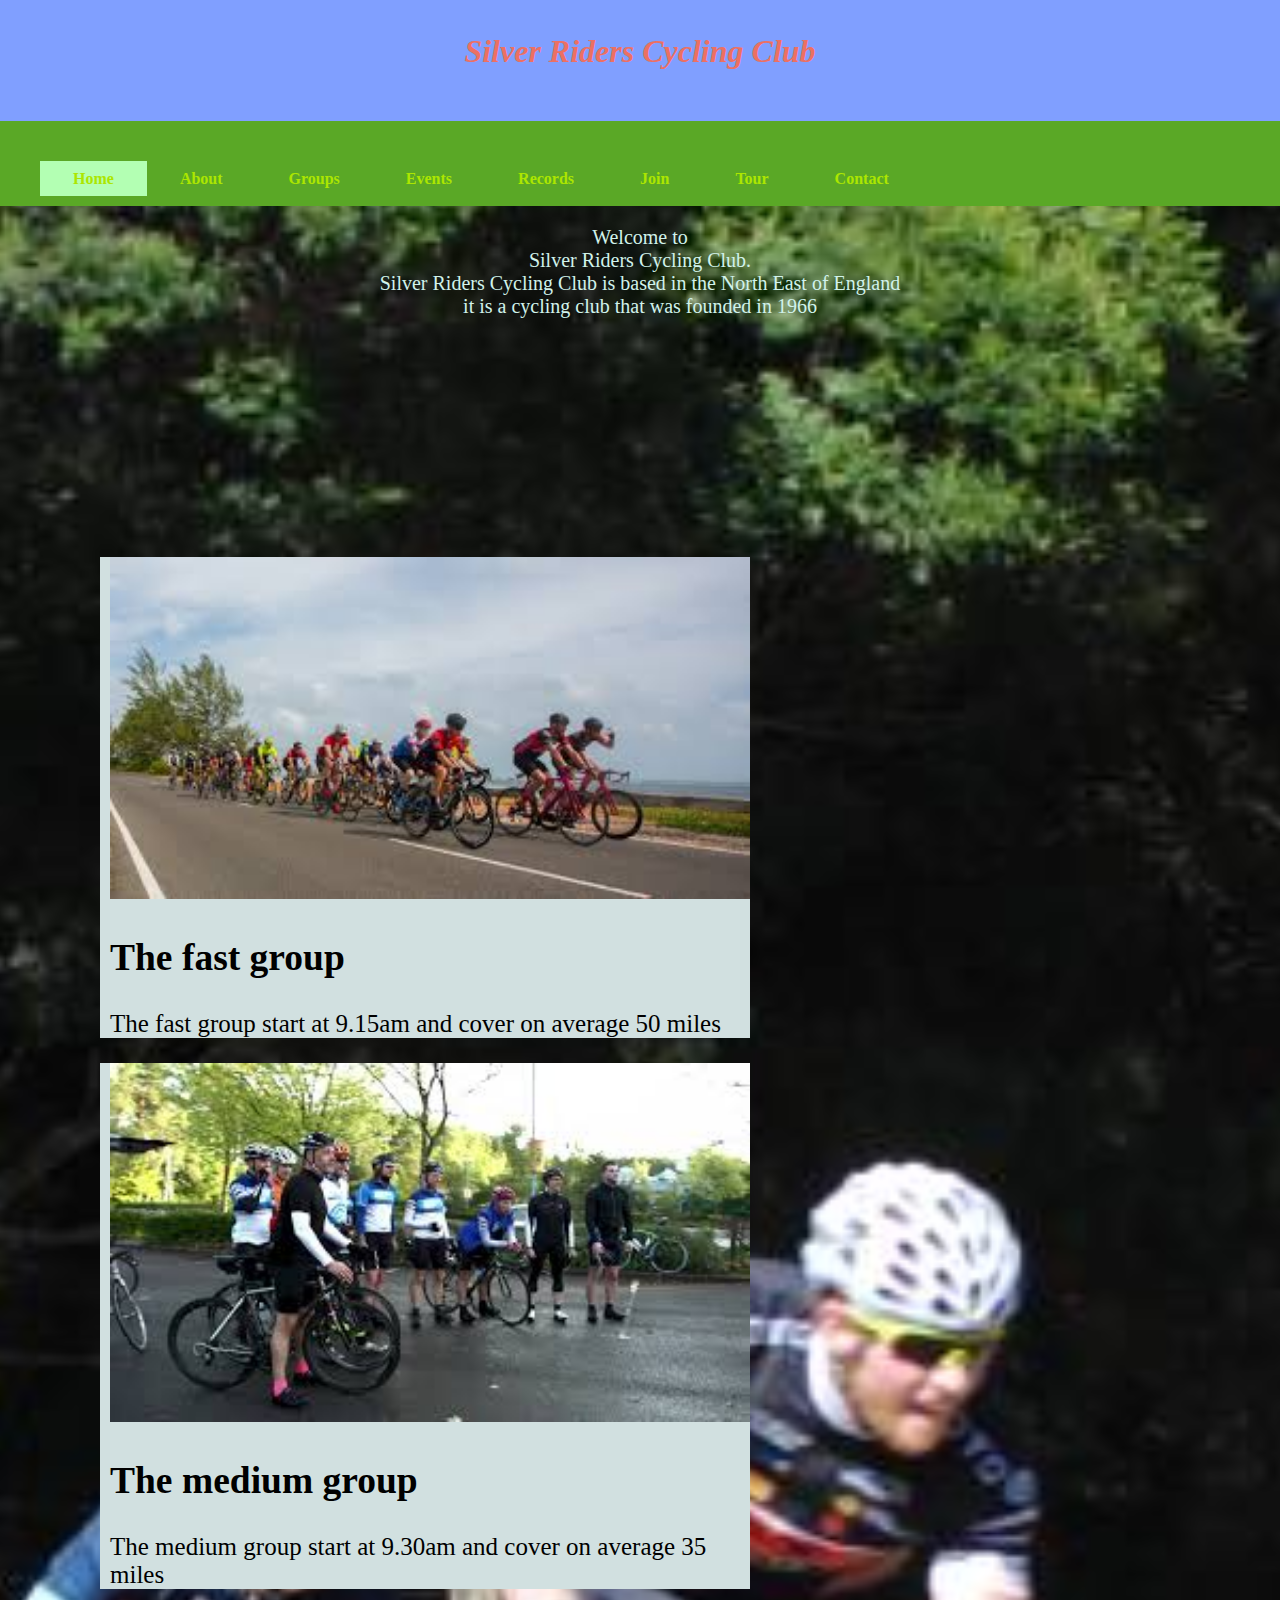
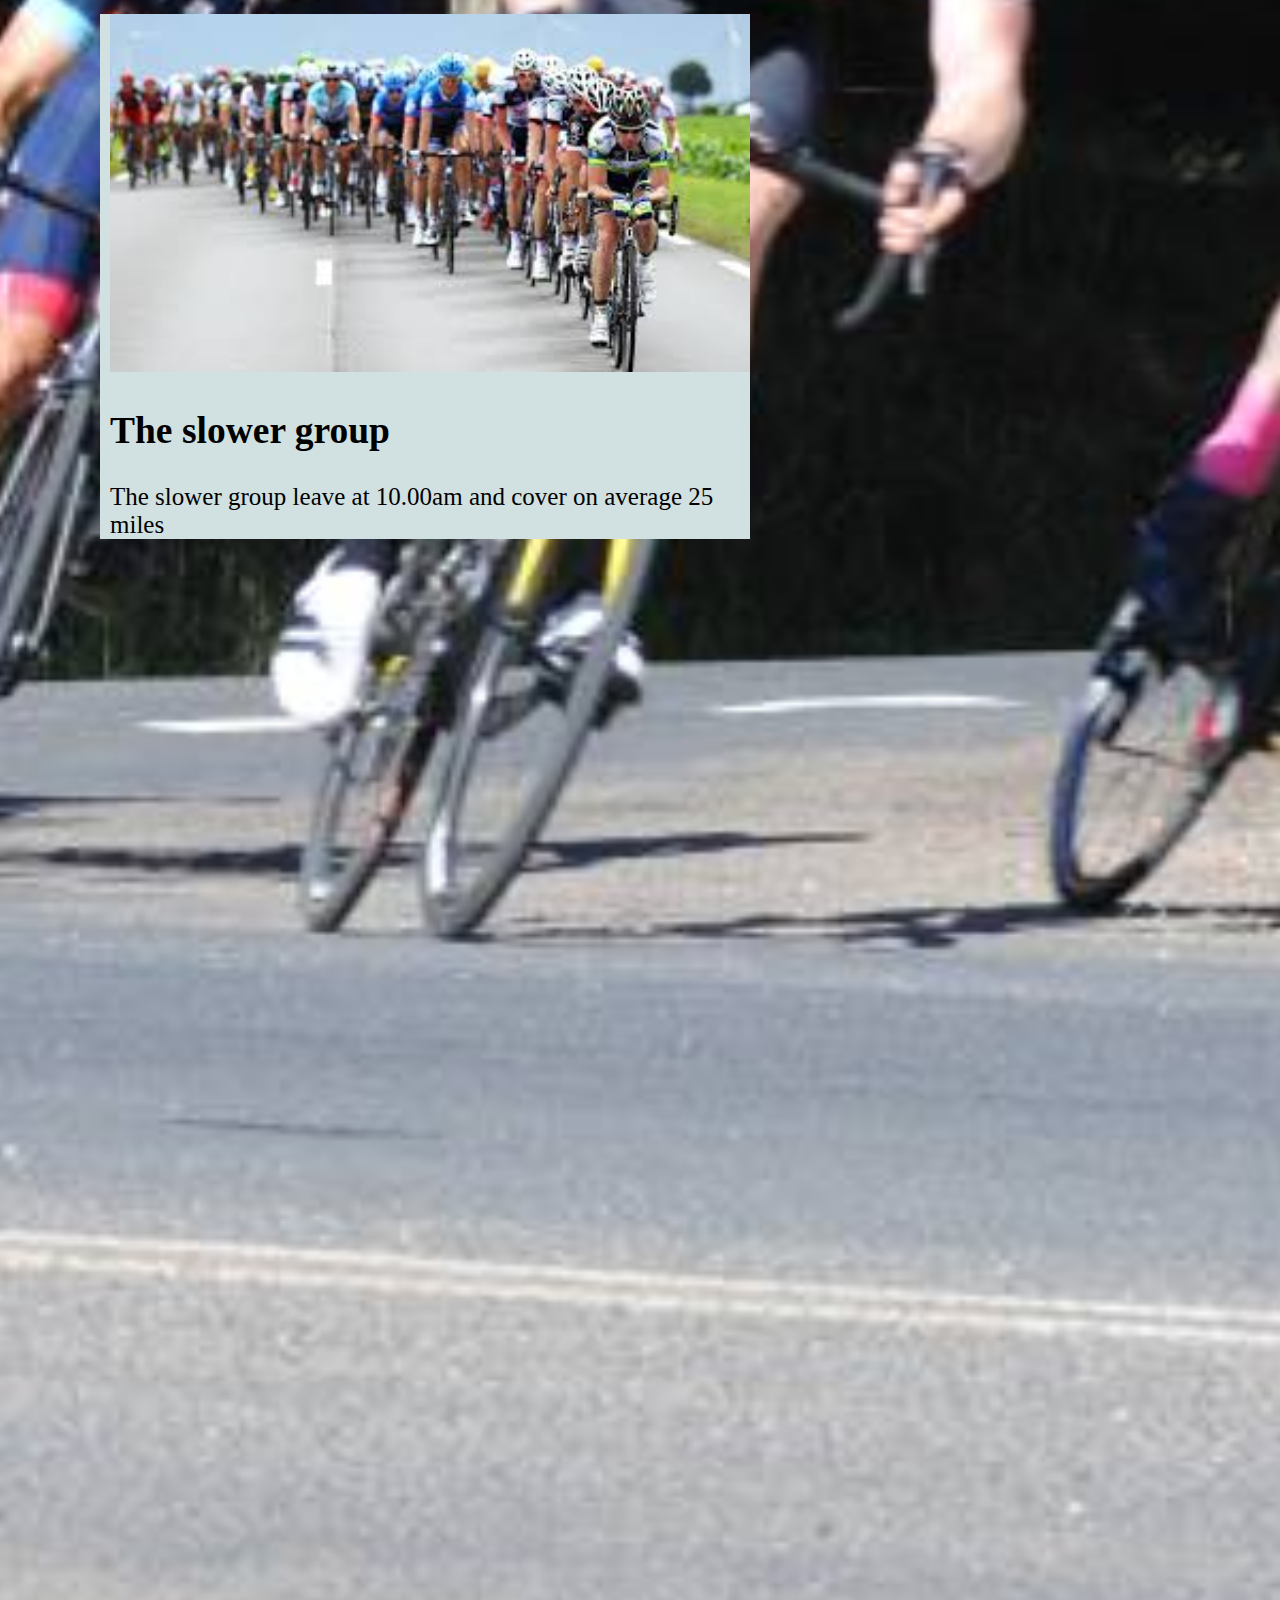
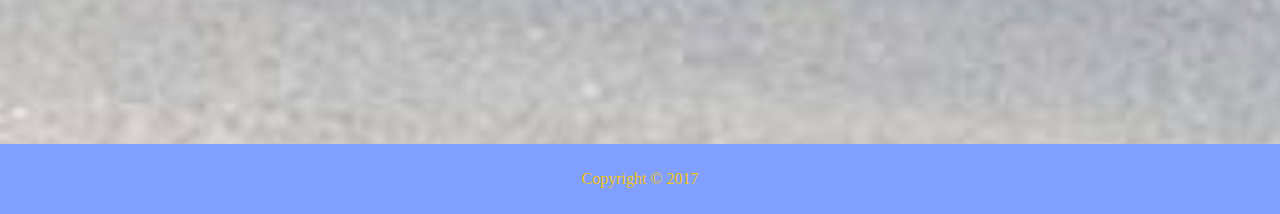
<file: pages/index.html>
<!DOCTYPE html>
<html>
<head>
	<title> This is home</title>
	
	<link rel="stylesheet" type="text/css" href="../css/style.css">
</head>
<body>
<div class="homebac">
			
		<div id="all">
	
<div id="header">
			
			<h1><i>Silver Riders Cycling Club</i></h1>
			
		</div>
		<div id="nav">
			<ul>
				<li><a href="#" class="active">Home</a> </li>
				<li><a href="about.html">About</a> </li>
				<li><a href="group.html">Groups</a> </li>
				<li><a href="event.html">Events</a> </li>
				<li><a href="record.html">Records</a> </li>
				<li><a href="join.html">Join</a> </li>
				<li><a href="tour.html">Tour</a> </li>
				<li><a href="contact.html">Contact</a> </li>
			</ul>
			
		</div>
    <section id="showcase">
      <div >
        <p>Welcome to</br> Silver Riders Cycling Club. </br>Silver Riders Cycling Club is based in the North East of England </br>it is a cycling club
that was founded in 1966 </p>
      </div>
    </section>
<div class="container">
		<div id="tour">
			<img src="../images/xsd.jpg">
			 <h2>The fast group</h2>
          <p>The fast group  start at 9.15am and cover on average 50 miles</p>
			</div>
			
		<div id="tour">
			<img src="../images/aliy.jpg">
			<h2>The medium group</h2>
          <p>The medium group start at 9.30am and cover on average 35 miles</p>
		</div>
		<div id="tour">
			<img src="../images/sada.jpg">
			<h2>The slower group </h2>
          <p>The slower group leave at 10.00am and cover on average 25 miles</p>
			</div>
	</div>



		<div id="main">
		
		</div>

		<div id="footer">
			<footer>
		     <p>Copyright &copy; 2017</p>
		    </footer>

			
		</div>


 	</div>	

 	

</body>
</html>
</file>
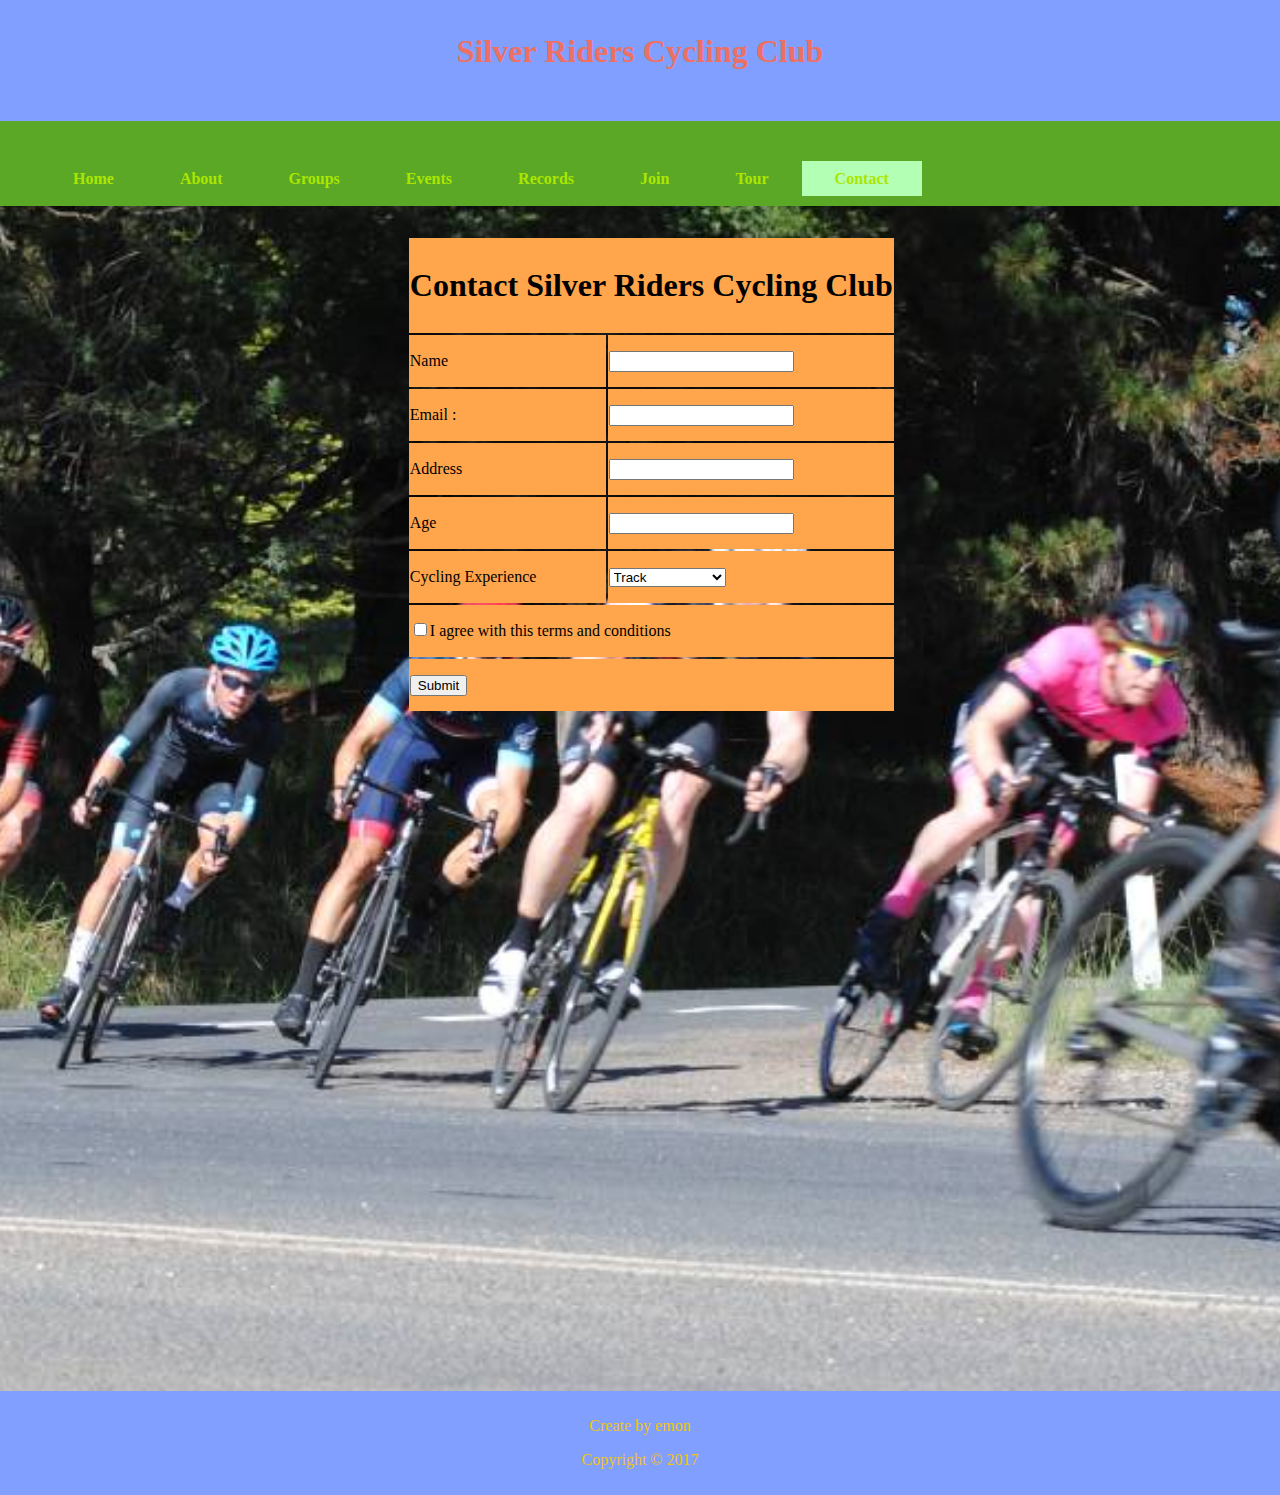
<file: pages/Contact.html>
<!DOCTYPE html>
<html>
<head>
	<title> this is contact</title>
	<link rel="stylesheet" type="text/css" href="../css/style.css">
</head>
<body>
<div id="all">
		<div id="header">
			
			<h1>Silver Riders Cycling Club</h1>
			
		</div>

		<div id="nav">
			<ul>
				<li><a href="index.html">Home</a> </li>
				<li><a href="about.html">About</a> </li>
				<li><a href="group.html">Groups</a> </li>
				<li><a href="event.html">Events</a> </li>
				<li><a href="record.html">Records</a> </li>
				<li><a href="join.html">Join</a> </li>
				<li><a href="tour.html">Tour</a> </li>
				<li><a href="contact.html" class="active">Contact</a> </li>
			</ul>
			
		</div>

		<div id="main">
			 <div class="container">
		<form id="join">
       <table >
		<tr>
			<td colspan="2"><h1>Contact Silver Riders Cycling Club</h1></td>
		</tr>
		<tr>
			<td>Name</td>
			<td><input type="text" name="Name"></td>
		</tr>
		
		<tr>
			<td> Email :</td>
			<td><input type="text" name="Email"></td>
		</tr>
		
		<tr>
			<td>Address</td>
			<td><input type="text" name="Address"></td>
		</tr>
		
		<tr>
			<td>Age</td>
			<td><input type="text" name="Age"></td>
		</tr>
		<tr>
			<td>Cycling Experience</td>
			<td>
				<select name="Cycling Experience">
					<option value="track">Track</option>
					<option value="road">Road</option>
					<option value="mountain biking">Mountain biking</option>
					<option value="Group enquiries">Group enquiries</option>
				</select>
			</td>
		</tr>

	
		
		<tr>
			<td colspan="2"><input type="checkbox" name="name" value="agree">I agree with this terms and conditions </td>
		</tr>
		<tr>
			<td colspan="2">
				<a href="contact.html"><input type="button" class="button" name="submite" value="Submit"></a>
			</td>
		</tr>
</table>
</form>
			
		</div>
		</div>
		


 	 <div id="footer">	

 	 <footer>
 	 <p>Create by emon</p>
      <p> Copyright &copy; 2017</p>
    </footer>
    </div>

    </div>

</body>
</file>
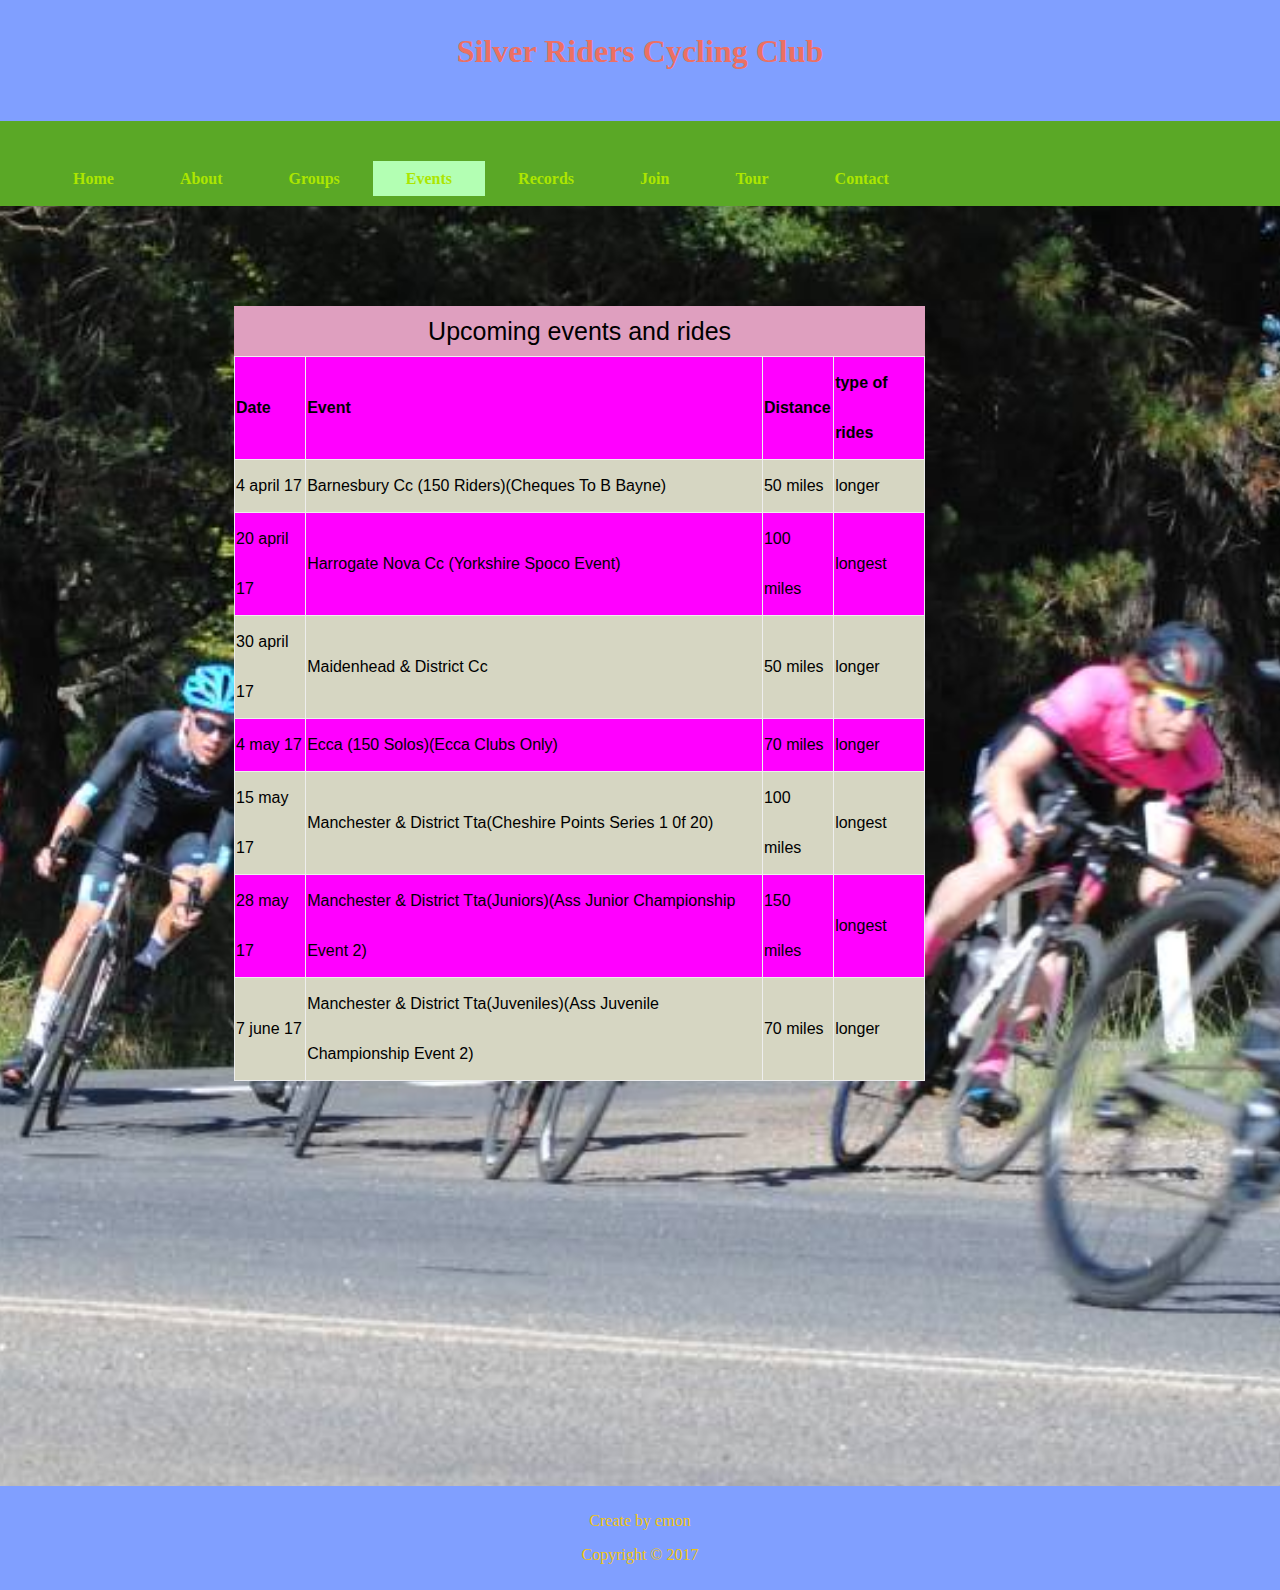
<file: pages/Event.html>
<!DOCTYPE html>
<html>
<head>
	<title> this is event</title>
	<link rel="stylesheet" type="text/css" href="../css/style.css">
</head>
<body>
<div id="all">
		<div id="header">
			
			<h1>Silver Riders Cycling Club</h1>
			
		</div>

		<div id="nav">
			<ul>
				<li><a href="index.html" >Home</a> </li>
				<li><a href="about.html">About</a> </li>
				<li><a href="group.html">Groups</a> </li>
				<li><a href="event.html" class="active">Events</a> </li>
				<li><a href="record.html">Records</a> </li>
				<li><a href="join.html">Join</a> </li>
				<li><a href="tour.html">Tour</a> </li>
				<li><a href="contact.html">Contact</a> </li>
			</ul>
			
		</div>

		<div id="main">
		 <div class="container">
			<table id="event" border="5">
			<caption>Upcoming events and rides</caption>
			  <tr>

			    <th>Date</th>
			    <th>Event</th> 
			    <th>Distance</th>
			    <th>type of rides</th>
			  </tr>
			
			  <tr>
			    <td>4 april 17</td>
			    <td>Barnesbury Cc (150 Riders)(Cheques To B Bayne)</td>
			    <td>50 miles</td>
			    <td>longer</td>
			    
			  </tr>
			  <tr>
			    <td>20 april 17</td>
			    <td>Harrogate Nova Cc (Yorkshire Spoco Event)</td>
			    <td>100 miles</td>
			    <td>longest</td>
			    
			  </tr>
			  <tr>
			    <td>30 april 17</td>
			    <td>Maidenhead & District Cc</td>
			    <td>50 miles</td>
			    <td>longer</td>
			    
			  </tr>
			  <tr>
			    <td> 4 may 17</td>
			    <td>Ecca (150 Solos)(Ecca Clubs Only)</td>
			    <td>70 miles</td>
			    <td>longer</td>
			    
			  </tr>
			  <tr>
			    <td>15 may 17</td>
			    <td>Manchester & District Tta(Cheshire Points Series 1 0f 20)</td>
			    <td>100 miles</td>
			    <td>longest</td>
			    
			  </tr>
			  <tr>
			    <td>28 may 17</td>
			    <td>Manchester & District Tta(Juniors)(Ass Junior Championship Event 2)</td>
			    <td>150 miles</td>
			    <td>longest</td>
			   
			  </tr>
			  <tr>
			    <td>7 june 17</td>
			    <td>Manchester & District Tta(Juveniles)(Ass Juvenile Championship Event 2)</td>
			    <td>70 miles</td>
			    <td>longer</td>
			   
			  </tr>
		</table>
			
		</div>
		</div>
		


 	<div id="footer">	

 	 <footer>
 	 <p>Create by emon</p>
      <p> Copyright &copy; 2017</p>
    </footer>
    </div>

    </div>


</body>
</file>
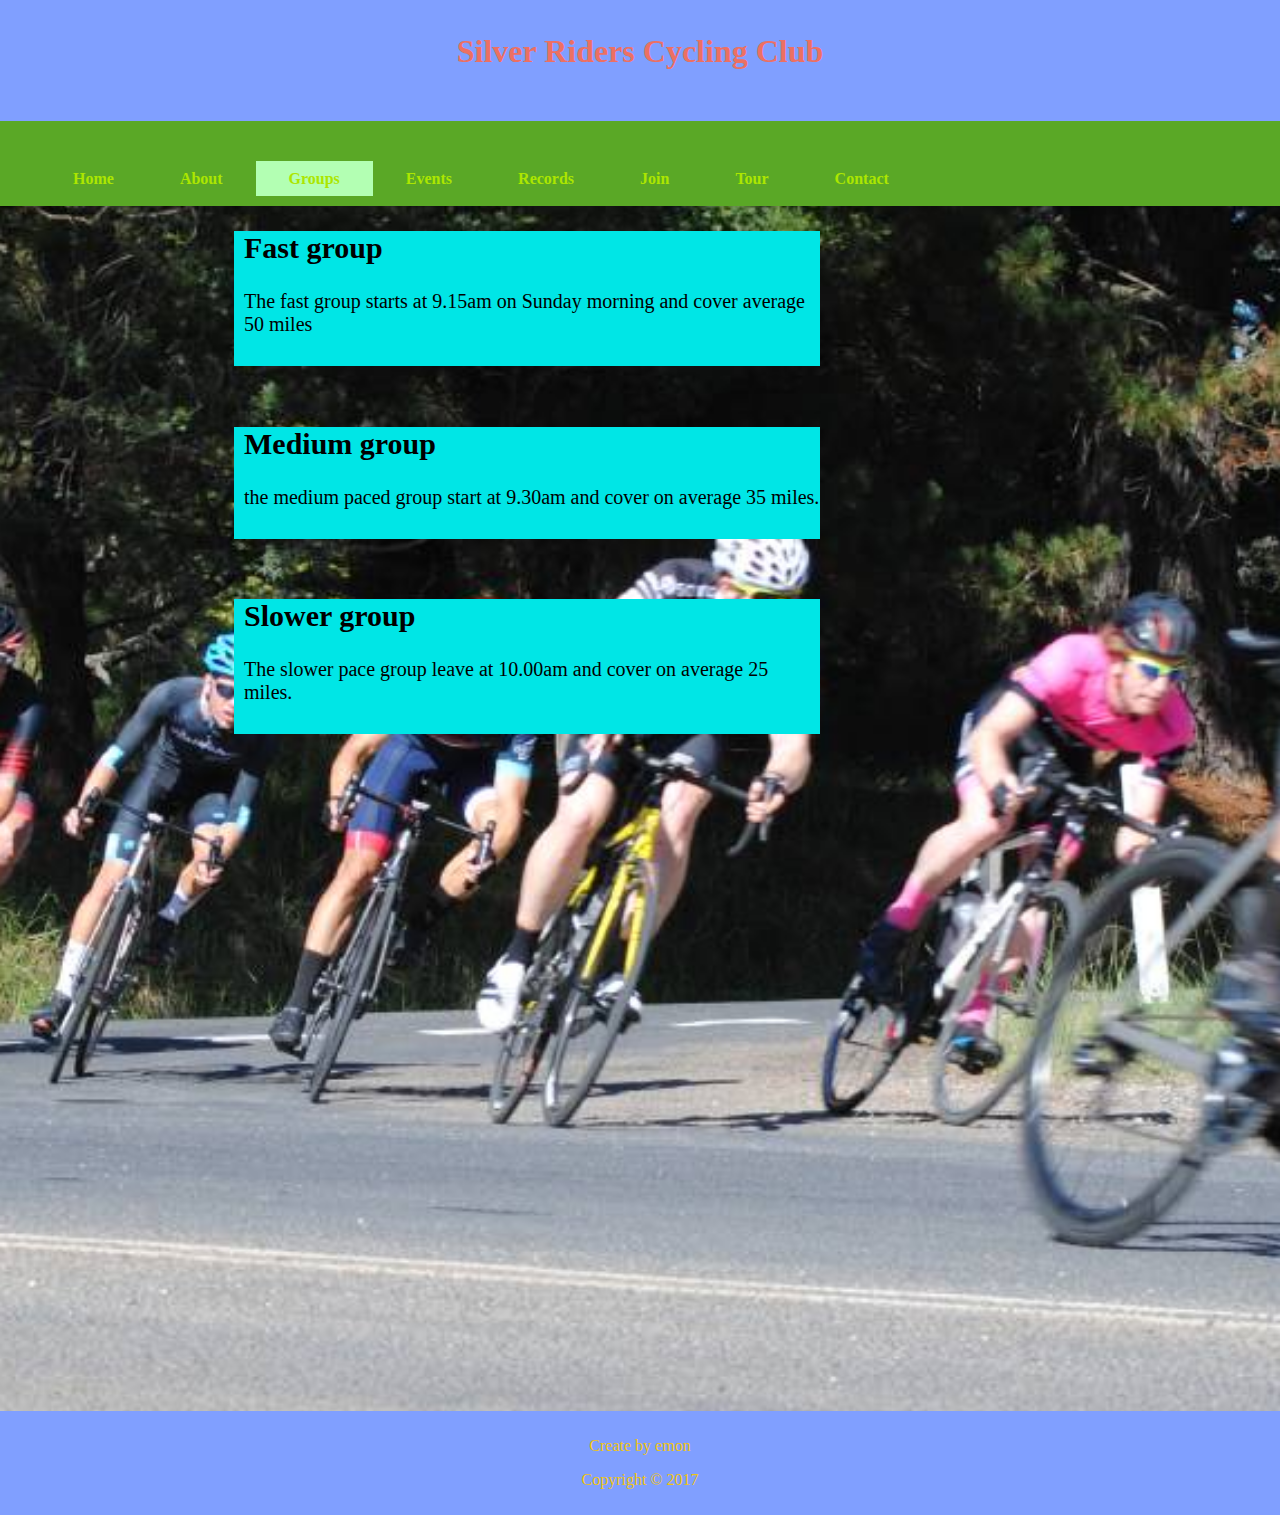
<file: pages/Group.html>
<!DOCTYPE html>
<html>
<head>
	<title> this is group</title>
	<link rel="stylesheet" type="text/css" href="../css/style.css">
</head>
<body>
<div id="all">
		<div id="header">
			
			<h1>Silver Riders Cycling Club</h1>
			
		</div>

		<div id="nav">
			<ul>
				<li><a href="index.html"  >Home</a> </li>
				<li><a href="about.html">About</a> </li>
				<li><a href="group.html" class="active">Groups</a> </li>
				<li><a href="event.html">Events</a> </li>
				<li><a href="record.html">Records</a> </li>
				<li><a href="join.html">Join</a> </li>
				<li><a href="tour.html">Tour</a> </li>
				<li><a href="contact.html">Contact</a> </li>
			</ul>
			
		</div>

		<div id="main">
			 <div class="container">
			<div id="group">
				<h2>Fast group</h2>
				<p>The fast group  starts at 9.15am on  Sunday
				morning and cover average 50 miles
				</p>
				
				</div>
				<br>
				<br>

				<div id="group">
				<h2>Medium group</h2>
				<p>the medium paced group start at 9.30am and
				cover on average 35 miles.
				</p>
				
				</div>
				<br>
				<br>


				<div id="group">
				<h2>Slower group </h2>
				<p>The slower pace group leave at 10.00am and cover on
				average 25 miles. 
				</p>

				</div>

				</div>

				
			</div>
			
		

		


 	<div id="footer">

 	 <footer>
 	 <p>Create by emon</p>
      <p> Copyright &copy; 2017</p>
    </footer>
    </div>

    </div>


</body>
</file>
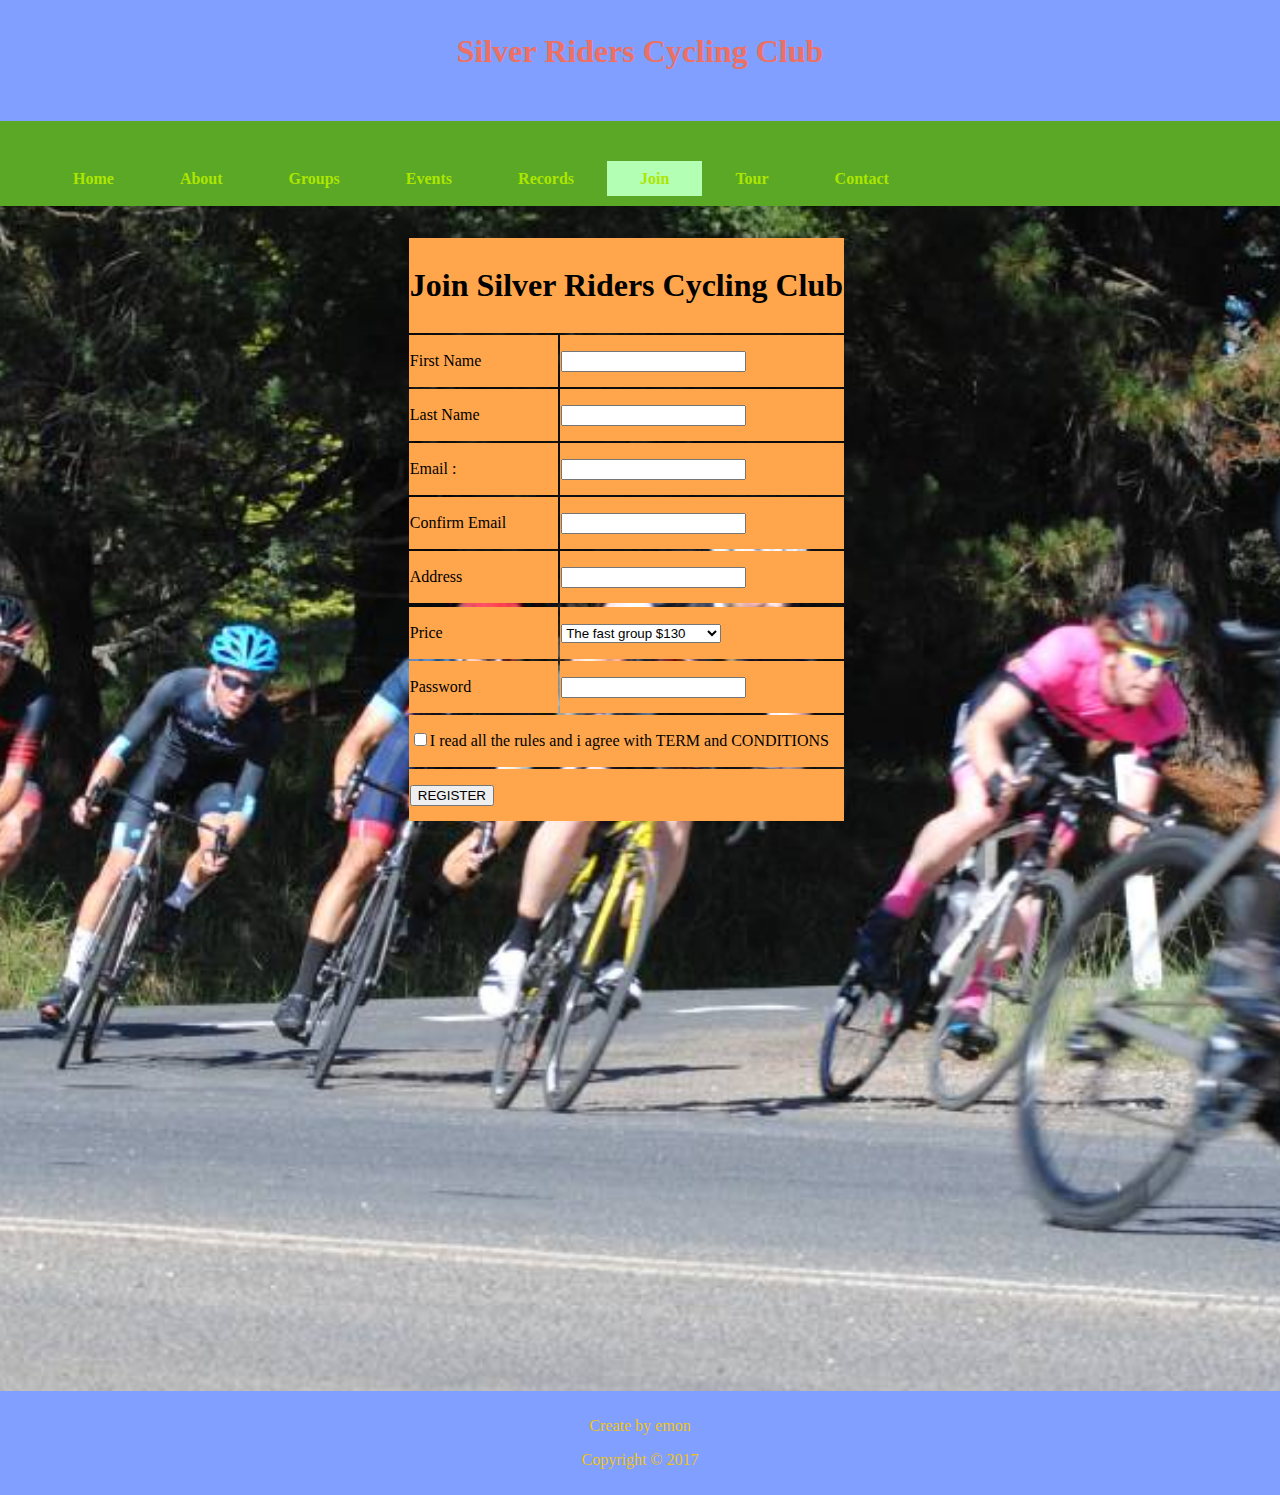
<file: pages/Join.html>
<!DOCTYPE html>
<html>
<head>
	<title> this is join</title>
	<link rel="stylesheet" type="text/css" href="../css/style.css">
</head>
<body>
<div id="all">
		<div id="header">
		
			<h1>Silver Riders Cycling Club</h1>
			
		</div>

		<div id="nav">
			<ul>
				<li><a href="index.html" >Home</a> </li>
				<li><a href="about.html">About</a> </li>
				<li><a href="group.html">Groups</a> </li>
				<li><a href="event.html">Events</a> </li>
				<li><a href="record.html">Records</a> </li>
				<li><a href="join.html" class="active">Join</a> </li>
				<li><a href="tour.html">Tour</a> </li>
				<li><a href="contact.html">Contact</a> </li>
			</ul>
			
		</div>

		<div id="main">
		 <div class="container">
		<form id="join">
       <table >
		<tr>
			<td colspan="2"><h1>Join Silver Riders Cycling Club</h1></td>
		</tr>
		<tr>
			<td>First Name</td>
			<td><input type="text" name="Name"></td>
		</tr>
		<tr>
			<td>Last Name</td>
			<td><input type="text" name="Name"></td>
		</tr>
		<tr>
			<td> Email :</td>
			<td><input type="text" name="Email"></td>
		</tr>
		<tr>
			<td>Confirm Email</td>
			<td><input type="text" name="Email"></td>
		</tr>
		<tr>
			<td>Address</td>
			<td><input type="text" name="Address"></td>
		</tr>
		
	
		<tr>
		<tr>
			<td>Price</td>
			<td>
				<select name="Price">
					<option value="The fast group $130">The fast group $130</option>
					<option value="The medium group $90">The medium group $90</option>
					<option value="The slower group $50">The slower group $50</option>
				</select>
			</td>
		</tr>
			<td>Password</td>
			<td><input type="Password" name="Password"></td>
		</tr>
		
		<tr>
			<td colspan="2"><input type="checkbox" name="name" value="agree">I read all the rules and i agree with TERM and CONDITIONS </td>
		</tr>
		<tr>
			<td colspan="2">
				<a href="join.html"><input type="button" class="button" name="submitt" value="REGISTER"></a>
			</td>
		</tr>
</table>
</form>

		</div>
		</div>
		

 	 <div id="footer">	

 	 <footer>
 	 <p>Create by emon</p>
      <p> Copyright &copy; 2017</p>
    </footer>
    </div>

    </div>


</body>
</file>
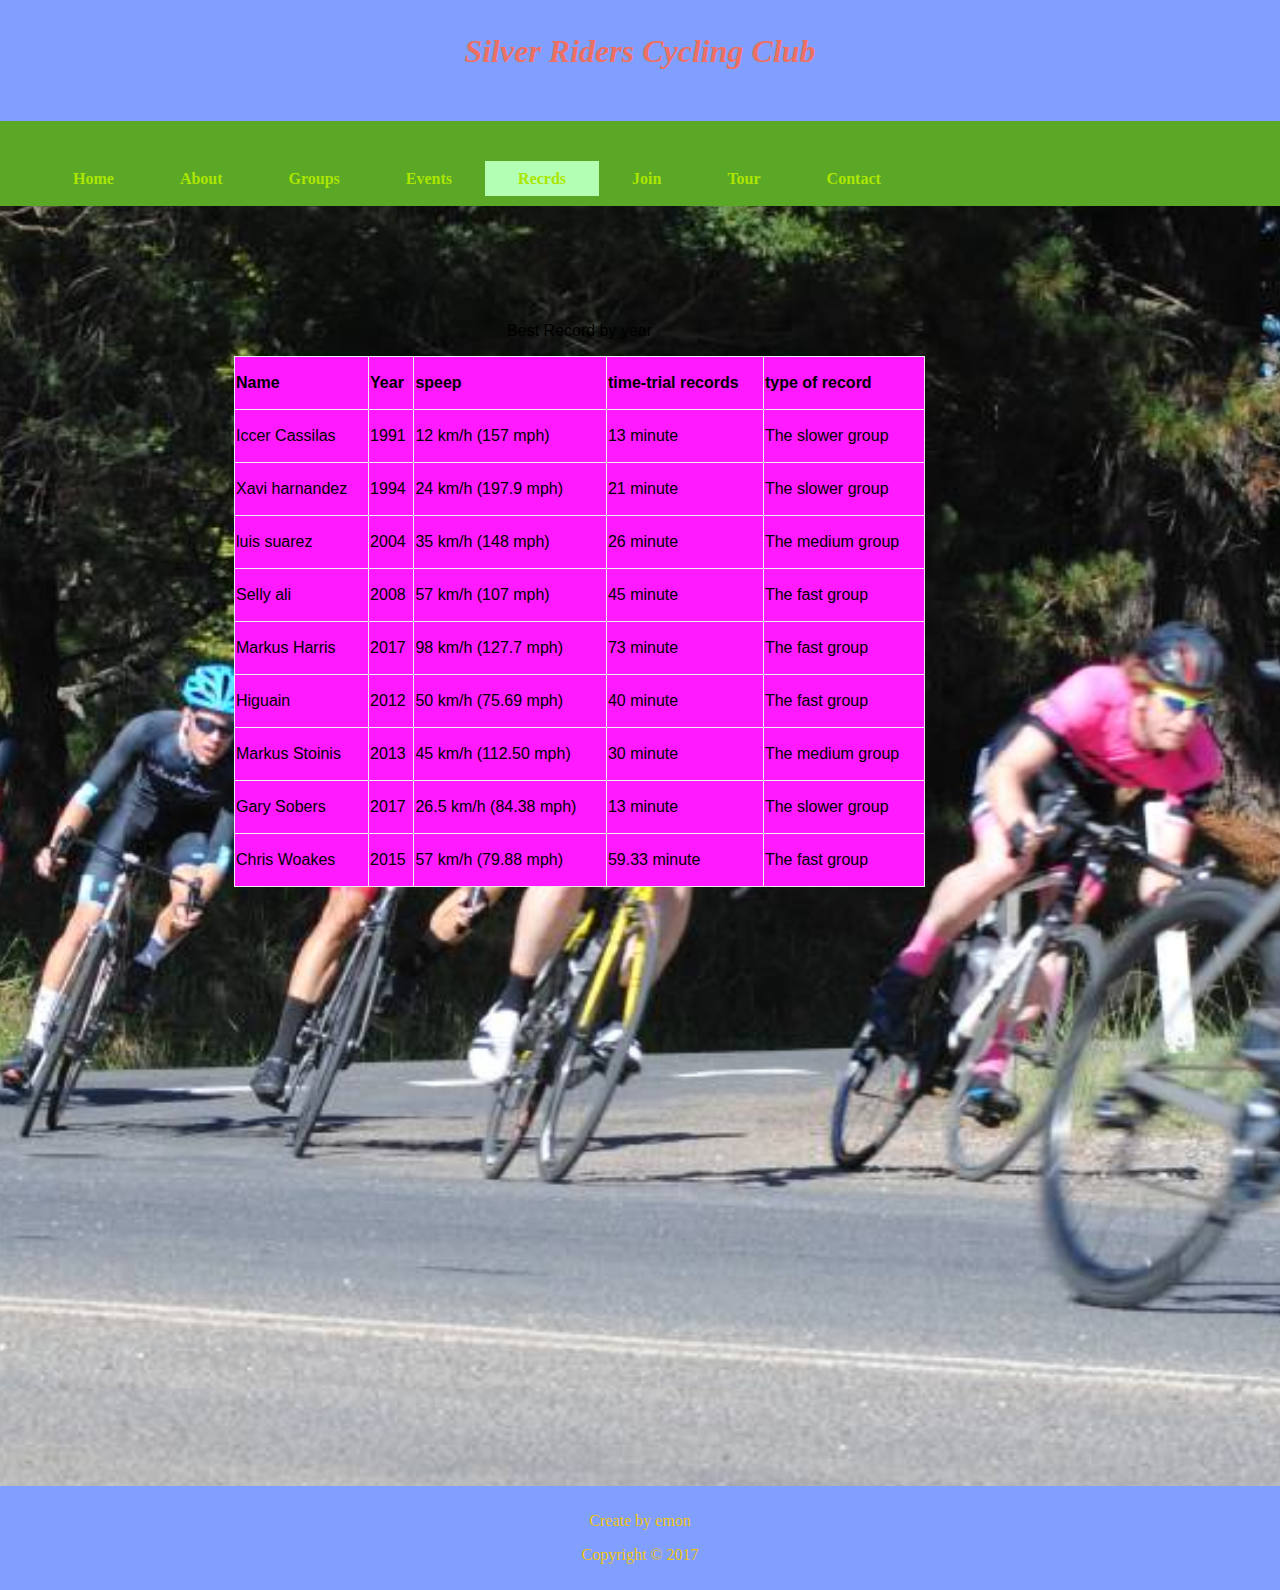
<file: pages/Record.html>
<!DOCTYPE html>
<html>
<head>
	<title> this is record</title>
	<link rel="stylesheet" type="text/css" href="../css/style.css">
</head>
<body>
<div id="all">
		<div id="header">
			
			<h1><i>Silver Riders Cycling Club</i></h1>
			
		</div>

		<div id="nav">
			<ul>
				<li><a href="index.html">Home</a> </li>
				<li><a href="about.html">About</a> </li>
				<li><a href="group.html">Groups</a> </li>
				<li><a href="event.html">Events</a> </li>
				<li><a href="record.html" class="active">Recrds</a> </li>
				<li><a href="join.html">Join</a> </li>
				<li><a href="tour.html">Tour</a> </li>
				<li><a href="contact.html">Contact</a> </li>
			</ul>
			
		</div>

		<div id="main">
			 <div class="container">
			<table id="recrd" border="5">
			<caption>Best Record by year</caption>
			  <tr>

			    <th>Name</th>
			    <th>Year</th> 
			    <th>speep</th>
			    <th>time-trial records</th>
			    <th>type of record</th>
			  </tr>
			  <tr>
			    <td>Iccer Cassilas	</td>
			    <td>1991</td>
			    <td>12 km/h (157 mph)</td>
			    <td>13 minute</td>
			    <td>The slower group </td>
			  </tr>
			  <tr>
			    <td>Xavi harnandez</td>
			    <td>1994</td>
			    <td>24 km/h (197.9 mph)</td>
			    <td>21 minute</td>
			    <td>The slower group </td>
			  </tr>
			  <tr>
			    <td>luis suarez</td>
			    <td>2004</td>
			    <td>35 km/h (148 mph)</td>
			    <td>26 minute</td>
			    <td>The medium group</td>
			  </tr>
			  <tr>
			    <td>Selly ali</td>
			    <td>2008</td>
			    <td>57 km/h (107 mph)</td>
			    <td>45 minute</td>
			    <td>The fast group</td>
			  </tr>
			  <tr>
			    <td>Markus Harris</td>
			    <td>2017</td>
			    <td>98 km/h (127.7 mph)</td>
			    <td>73 minute</td>
			    <td>The fast group</td>
			  </tr>
			  <tr>
			    <td>Higuain</td>
			    <td>2012</td>
			    <td>50 km/h (75.69 mph)</td>
			    <td>40 minute</td>
			    <td>The fast group</td>
			  </tr>
			  <tr>
			    <td>Markus Stoinis</td>
			    <td>2013</td>
			    <td>45 km/h (112.50 mph)</td>
			    <td>30 minute</td>
			    <td>The medium group</td>
			  </tr>
			  <tr>
			    <td>Gary Sobers</td>
			    <td>2017</td>
			    <td>26.5 km/h (84.38 mph)</td>
			    <td>13 minute</td>
			    <td>The slower group </td>
			  </tr>
			  <tr>
			    <td>Chris Woakes</td>
			    <td>2015</td>
			    <td>57 km/h (79.88 mph)</td>
			    <td>59.33 minute</td>
			    <td>The fast group</td>
			  </tr>
		</table>
			
		</div>

	</div>


 	 <div id="footer">	

 	 <footer>
 	 <p>Create by emon</p>
      <p> Copyright &copy; 2017</p>
    </footer>
    </div>

    </div>


</body>
</file>
<file: css/style.css>
body{
	margin: 0;
	padding: 0;
	width: default;
	height: 1024px;
}
#all{
	background: #ff1aff ;
	background:url('../images/ty.jpg') repeat center center;
	background-size: cover;
	
}

#showcase{
  min-height:350px;
  
  text-align:center;
  color:#D1F2EB;
  margin-bottom: -19px;
}

#showcase  h1{
  margin-top:0px;
  font-size:55px;
  
}

#showcase p{
  font-size:20px;
}

#newsletter{
  padding: 60px 300px;
  color:#d98cb3;
  background: #ff00ff;
  

}

#newsletter h1{
	margin-top:0px;
   float:left;


}

#newsletter form {
  float:right;
 margin-top: -20px;
}

#newsletter input{
  margin-top:10px;
  padding: 0px 20px;
  height:40px;
  width:120px;
  background-color:  #e6e600;
}

/* Boxes */
#boxes{
  margin-top:0px;

  
}

#boxes .box{

  float:left;
  text-align: center;
  width:30%;
  padding:10px 31.7px;
  background-color:  	 #33ff99;

}

#boxes .box img{
  width:350px;
  height: 300px;
  }


#header{
	background:  #809fff;
	min-height: 55px;
	padding: 33px 5%;

}
#header a img{
	float: left;
	width: 100px;
	height: 80px;
  	margin-top:0px;
}
#nav{
	background: #5aa826;
	min-height: 5px;
	padding: 40px;

}
#main{
	min-height: 800px;
	padding: 0 5%;

}



#About{
	width: 50%;
	font-size: 25px;
	padding-left: 10px;
	background-color: #ff9933;
	padding-bottom: 10px;
	margin-left: 170px;
}


#About ul{
	text-align: left;

}

#location {
	width: 50%;
	font-size: 25px;
	padding-left: 10px;
	text-align: left;
	background-color: #e0ccff;
	padding-bottom: 10px;
	margin-left: 170px;

}

#location img{
	width: 99%;
}
#footer{
  padding:10px ;
  margin-top:380px;
  color:#F1C40F;
  background-color:#809fff;
  text-align: center;

}
#header h1{
	color: #EC7063;
	margin: 0;
	padding: 0;
	text-align: center;
}

#nav ul{
	margin: 0;
	padding: 0;
	height: auto;
}
#nav ul li{
	list-style-type: none;
	display: inline-block;
	float: left;
	height: 20px;
	text-align: center;
}
#nav ul li a{
	color: #ace600;
	text-decoration: none;
	font-weight: bold;
	line-height: 15px;
	display: block;
	padding: 10px 33px;

}
#nav ul li a:hover, #nav ul li a.active{
	background:#b3ffb3;
}
#join table{
	height:100%; 
	padding: 25px 15%;
	margin-top:5px; 
	margin-left: 170px;
	line-height: 50px;
}

#join table td{
	background-color:#ffa64d;

}


#group{
	width: 50%;
	font-size: 20px;
	background-color:#00e6e6;
	padding-left: 10px;
	padding-bottom: 10px;
	margin-left: 170px;
}

#recrd{
	
    border-collapse: collapse;
    font-family: arial, sans-serif;
    width: 60%;
    border: 2px;
    text-align: left;
	margin-left: 170px;
	background-color:#ff1aff;
	margin-top: 100px; 
  	line-height: 50px;
}
#record caption{
	font-size: 25px;
	background-color: #5900b3;
}
#record tr:nth-child(even) {
    background-color: 	 #ff1aff;

}

#tour{
	width: 50%;
	font-size: 25px;
	padding-left: 10px;
	text-align: left;
	margin-left: 100px;
	background-color: #d1e0e0;

}
#tour img{
	width: 100%;
}

#gallery{
overflow: hidden;
background-color: #ffff99;
padding-left:15px;

margin-top:20px;
width: 64%;
margin: 10px ;

width: 50%;
	font-size: 25px;
	padding-left: 10px;
	text-align: left;
	margin-left: 100px;
	background-color:#df9fbf;
}
#gallery img{
width: 200px;
}

#event{
	
    border-collapse: collapse;
    font-family: arial, sans-serif;
    width: 60%;
    border: 2px; solid #FFFFFF;
    text-align: left;
	margin-left: 170px;
	background-color:	 #ff00ff;
	margin-top: 100px; 
  	line-height: 50px;
}
#event caption{
	font-size: 25px;
	background-color:  #df9fbf;
}
#event tr:nth-child(even) {
    background-color:  #d6d6c2;
</file>
